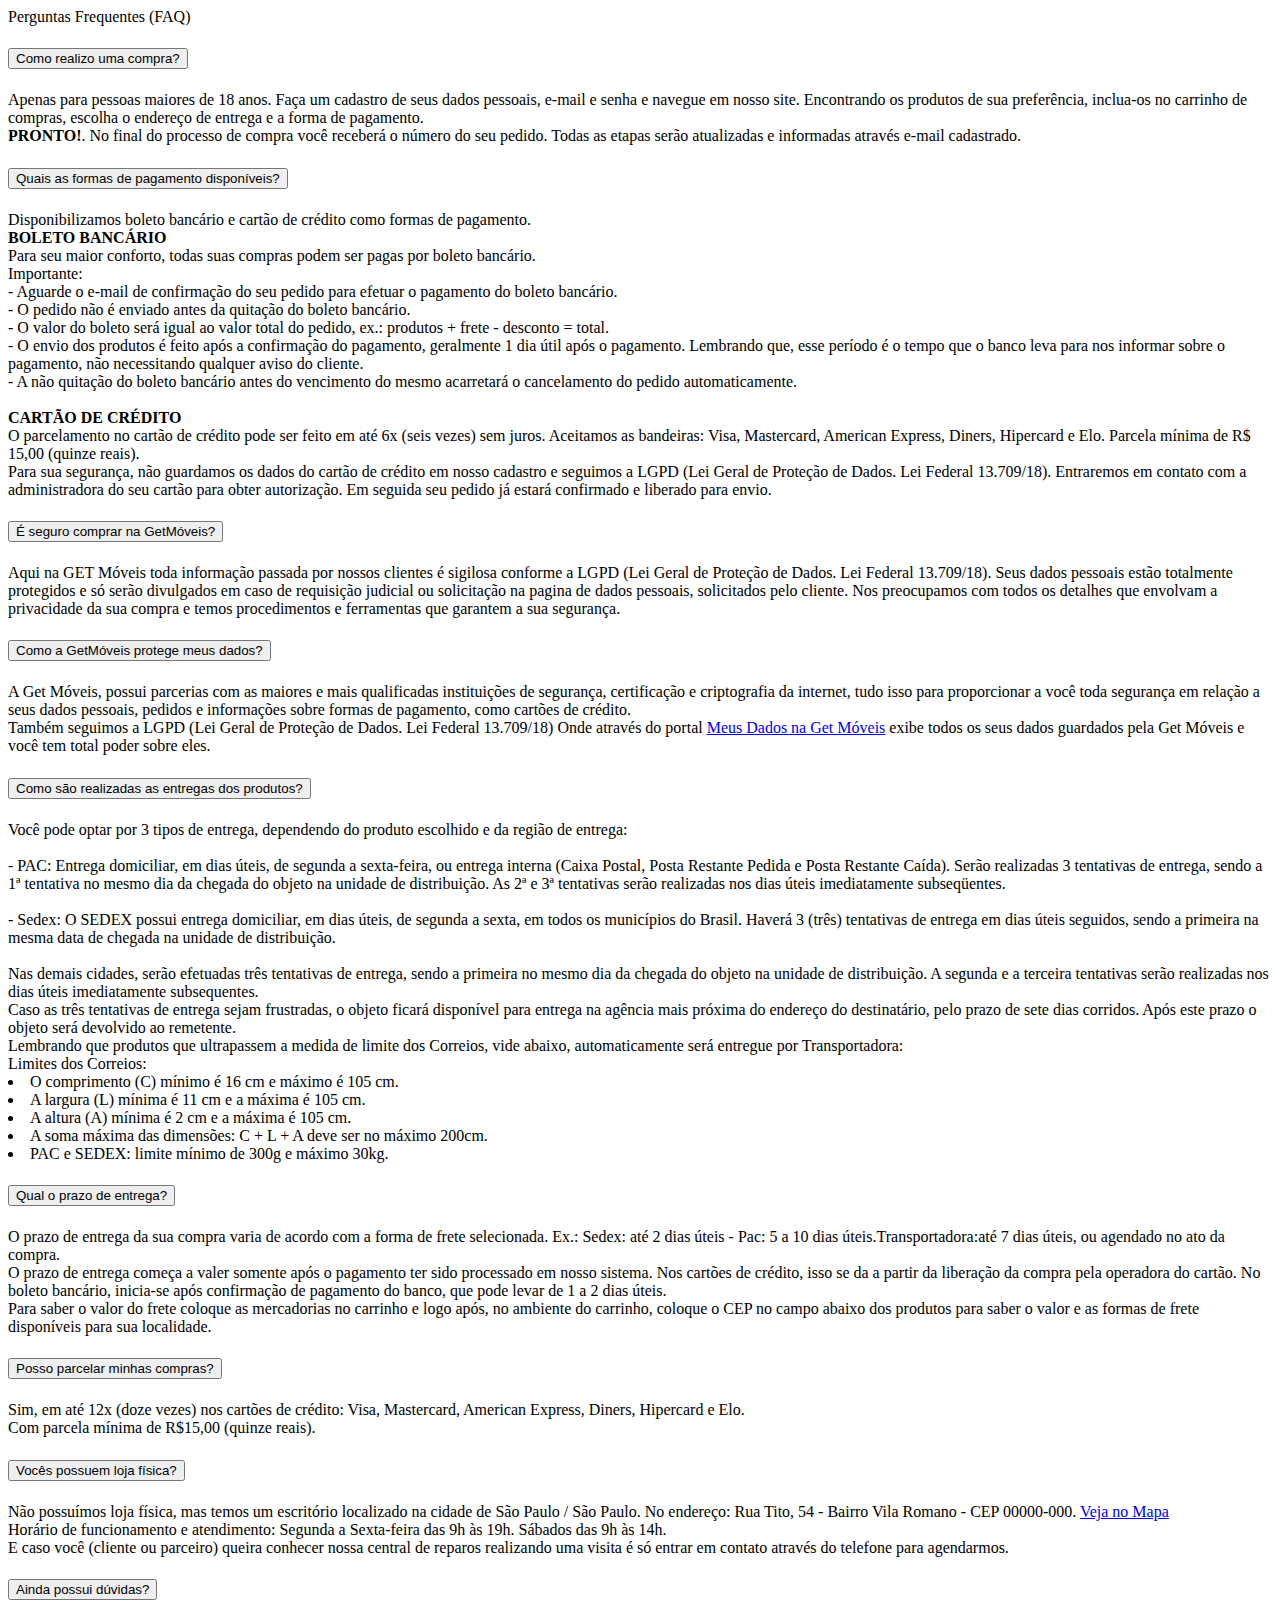
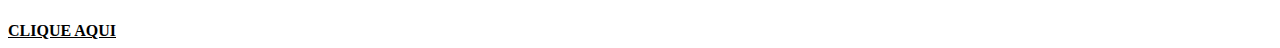
<file: getMoveis/src/app/faq/faq.component.html>
<body>

  <div class="container">

    <p class="h1 mt-5 p-5 text-center">Perguntas Frequentes (FAQ)</p>
    <div class="row">
      <div class="col-12">
        <div id="accordion">
          <div class="card">
            <div class="card-header" id="headingOne">
              <h5 class="mb-0">
                <button class="btn btn-link" data-toggle="collapse" data-target="#collapseOne" aria-expanded="true"
                  aria-controls="collapseOne">
                  Como realizo uma compra?
                </button>
              </h5>
            </div>

            <div id="collapseOne" class="collapse show" aria-labelledby="headingOne" data-parent="#accordion">
              <div class="card-body">
                Apenas para pessoas maiores de 18 anos. Faça um cadastro de seus dados
                pessoais, e-mail e senha e navegue em nosso site. Encontrando os
                produtos de sua preferência, inclua-os no carrinho de compras, escolha
                o endereço de entrega e a forma de pagamento.
                <br />
                <b>PRONTO!</b>. No final do processo de compra você receberá o número
                do seu pedido. Todas as etapas serão atualizadas e informadas através
                e-mail cadastrado.
              </div>
            </div>
          </div>
          <div class="card">
            <div class="card-header" id="headingTwo">
              <h5 class="mb-0">
                <button class="btn btn-link collapsed" data-toggle="collapse" data-target="#collapseTwo"
                  aria-expanded="false" aria-controls="collapseTwo">
                  Quais as formas de pagamento disponíveis?
                </button>
              </h5>
            </div>
            <div id="collapseTwo" class="collapse" aria-labelledby="headingTwo" data-parent="#accordion">
              <div class="card-body">
                Disponibilizamos boleto bancário e cartão de crédito como formas de
                pagamento. <br />
                <b>BOLETO BANCÁRIO</b><br />
                Para seu maior conforto, todas suas compras podem ser pagas por boleto
                bancário.<br />
                Importante:<br />
                - Aguarde o e-mail de confirmação do seu pedido para efetuar o
                pagamento do boleto bancário.<br />
                - O pedido não é enviado antes da quitação do boleto bancário.<br />
                - O valor do boleto será igual ao valor total do pedido, ex.: produtos
                + frete - desconto = total.<br />
                - O envio dos produtos é feito após a confirmação do pagamento,
                geralmente 1 dia útil após o pagamento. Lembrando que, esse período é
                o tempo que o banco leva para nos informar sobre o pagamento, não
                necessitando qualquer aviso do cliente.<br />
                - A não quitação do boleto bancário antes do vencimento do mesmo
                acarretará o cancelamento do pedido automaticamente.<br />
                <br />
                <b>CARTÃO DE CRÉDITO</b><br />
                O parcelamento no cartão de crédito pode ser feito em até 6x (seis
                vezes) sem juros. Aceitamos as bandeiras: Visa, Mastercard, American
                Express, Diners, Hipercard e Elo. Parcela mínima de R$ 15,00 (quinze
                reais).<br />
                Para sua segurança, não guardamos os dados do cartão de crédito em
                nosso cadastro e seguimos a LGPD (Lei Geral de Proteção de Dados. Lei
                Federal 13.709/18). Entraremos em contato com a administradora do seu
                cartão para obter autorização. Em seguida seu pedido já estará
                confirmado e liberado para envio.
              </div>
            </div>
          </div>
          <div class="card">
            <div class="card-header" id="headingThree">
              <h5 class="mb-0">
                <button class="btn btn-link collapsed" data-toggle="collapse" data-target="#collapseThree"
                  aria-expanded="false" aria-controls="collapseThree">
                  É seguro comprar na GetMóveis?
                </button>
              </h5>
            </div>
            <div id="collapseThree" class="collapse" aria-labelledby="headingThree" data-parent="#accordion">
              <div class="card-body">
                Aqui na GET Móveis toda informação passada por nossos clientes é
                sigilosa conforme a LGPD (Lei Geral de Proteção de Dados. Lei Federal
                13.709/18). Seus dados pessoais estão totalmente protegidos e só serão
                divulgados em caso de requisição judicial ou solicitação na pagina de
                dados pessoais, solicitados pelo cliente. Nos preocupamos com todos os
                detalhes que envolvam a privacidade da sua compra e temos
                procedimentos e ferramentas que garantem a sua segurança.
              </div>
            </div>
          </div>
          <div class="card">
            <div class="card-header" id="headingThree">
              <h5 class="mb-0">
                <button class="btn btn-link collapsed" data-toggle="collapse" data-target="#collapseFour"
                  aria-expanded="false" aria-controls="collapseFour">
                  Como a GetMóveis protege meus dados?
                </button>
              </h5>
            </div>
            <div id="collapseFour" class="collapse" aria-labelledby="headingFour" data-parent="#accordion">
              <div class="card-body">
                A Get Móveis, possui parcerias com as maiores e mais qualificadas
                instituições de segurança, certificação e criptografia da internet,
                tudo isso para proporcionar a você toda segurança em relação a seus
                dados pessoais, pedidos e informações sobre formas de pagamento, como
                cartões de crédito.<br />
                Também seguimos a LGPD (Lei Geral de Proteção de Dados. Lei Federal
                13.709/18) Onde através do portal
                <a href="#PaginaMeusDados">Meus Dados na Get Móveis</a> exibe todos os
                seus dados guardados pela Get Móveis e você tem total poder sobre
                eles.
              </div>
            </div>
          </div>
          <div class="card">
            <div class="card-header" id="headingThree">
              <h5 class="mb-0">
                <button class="btn btn-link collapsed" data-toggle="collapse" data-target="#collapseFive"
                  aria-expanded="false" aria-controls="collapseFive">
                  Como são realizadas as entregas dos produtos?
                </button>
              </h5>
            </div>
            <div id="collapseFive" class="collapse" aria-labelledby="headingFive" data-parent="#accordion">
              <div class="card-body">
                Você pode optar por 3 tipos de entrega, dependendo do produto
                escolhido e da região de entrega:<br /><br />
                - PAC: Entrega domiciliar, em dias úteis, de segunda a sexta-feira, ou
                entrega interna (Caixa Postal, Posta Restante Pedida e Posta Restante
                Caída). Serão realizadas 3 tentativas de entrega, sendo a 1ª tentativa
                no mesmo dia da chegada do objeto na unidade de distribuição. As 2ª e
                3ª tentativas serão realizadas nos dias úteis imediatamente
                subseqüentes. <br /><br />
                - Sedex: O SEDEX possui entrega domiciliar, em dias úteis, de segunda
                a sexta, em todos os municípios do Brasil. Haverá 3 (três) tentativas
                de entrega em dias úteis seguidos, sendo a primeira na mesma data de
                chegada na unidade de distribuição.<br /><br />
                Nas demais cidades, serão efetuadas três tentativas de entrega, sendo
                a primeira no mesmo dia da chegada do objeto na unidade de
                distribuição. A segunda e a terceira tentativas serão realizadas nos
                dias úteis imediatamente subsequentes.<br />
                Caso as três tentativas de entrega sejam frustradas, o objeto ficará
                disponível para entrega na agência mais próxima do endereço do
                destinatário, pelo prazo de sete dias corridos. Após este prazo o
                objeto será devolvido ao remetente.<br />
                Lembrando que produtos que ultrapassem a medida de limite dos
                Correios, vide abaixo, automaticamente será entregue por
                Transportadora:<br />
                Limites dos Correios:
                <li>O comprimento (C) mínimo é 16 cm e máximo é 105 cm.</li>
                <li>A largura (L) mínima é 11 cm e a máxima é 105 cm.</li>
                <li>A altura (A) mínima é 2 cm e a máxima é 105 cm.</li>
                <li>
                  A soma máxima das dimensões: C + L + A deve ser no máximo 200cm.
                </li>
                <li>PAC e SEDEX: limite mínimo de 300g e máximo 30kg.</li>
              </div>
            </div>
          </div>
          <div class="card">
            <div class="card-header" id="headingSix">
              <h5 class="mb-0">
                <button class="btn btn-link collapsed" data-toggle="collapse" data-target="#collapseSix"
                  aria-expanded="false" aria-controls="collapseSix">
                  Qual o prazo de entrega?
                </button>
              </h5>
            </div>
            <div id="collapseSix" class="collapse" aria-labelledby="headingSix" data-parent="#accordion">
              <div class="card-body">
                O prazo de entrega da sua compra varia de acordo com a forma de frete
                selecionada. Ex.: Sedex: até 2 dias úteis - Pac: 5 a 10 dias
                úteis.Transportadora:até 7 dias úteis, ou agendado no ato da
                compra.<br />

                O prazo de entrega começa a valer somente após o pagamento ter sido
                processado em nosso sistema. Nos cartões de crédito, isso se da a
                partir da liberação da compra pela operadora do cartão. No boleto
                bancário, inicia-se após confirmação de pagamento do banco, que pode
                levar de 1 a 2 dias úteis.<br />

                Para saber o valor do frete coloque as mercadorias no carrinho e logo
                após, no ambiente do carrinho, coloque o CEP no campo abaixo dos
                produtos para saber o valor e as formas de frete disponíveis para sua
                localidade.
              </div>
            </div>
          </div>
          <div class="card">
            <div class="card-header" id="headingSeven">
              <h5 class="mb-0">
                <button class="btn btn-link collapsed" data-toggle="collapse" data-target="#collapseSeven"
                  aria-expanded="false" aria-controls="collapseSeven">
                  Posso parcelar minhas compras?
                </button>
              </h5>
            </div>
            <div id="collapseSeven" class="collapse" aria-labelledby="headingSeven" data-parent="#accordion">
              <div class="card-body">
                Sim, em até 12x (doze vezes) nos cartões de crédito: Visa, Mastercard,
                American Express, Diners, Hipercard e Elo.<br />
                Com parcela mínima de R$15,00 (quinze reais).
              </div>
            </div>
          </div>
          <div class="card">
            <div class="card-header" id="headingEight">
              <h5 class="mb-0">
                <button class="btn btn-link collapsed" data-toggle="collapse" data-target="#collapseEight"
                  aria-expanded="false" aria-controls="collapseEight">
                  Vocês possuem loja física?
                </button>
              </h5>
            </div>
            <div id="collapseEight" class="collapse" aria-labelledby="headingEight" data-parent="#accordion">
              <div class="card-body">
                Não possuímos loja física, mas temos um escritório localizado na
                cidade de São Paulo / São Paulo. No endereço: Rua Tito, 54 - Bairro
                Vila Romano - CEP 00000-000. <a href="ColarLinkMaps">Veja no Mapa</a>
                <br />
                Horário de funcionamento e atendimento: Segunda a Sexta-feira das 9h
                às 19h. Sábados das 9h às 14h.
                <br />
                E caso você (cliente ou parceiro) queira conhecer nossa central de
                reparos realizando uma visita é só entrar em contato através do
                telefone para agendarmos.
              </div>
            </div>
          </div>
          <div class="card">
            <div class="card-header" id="headingNine">
              <h5 class="mb-0">
                <button class="btn btn-link collapsed" data-toggle="collapse" data-target="#collapseNine"
                  aria-expanded="false" aria-controls="collapseNine">
                  Ainda possui dúvidas?
                </button>
              </h5>
            </div>
            <div id="collapseNine" class="collapse" aria-labelledby="headingNine" data-parent="#accordion">
              <div class="card-body">
                <a href="contato" style="color: black; font-weight: bold;">
                  CLIQUE AQUI
                </a>
              </div>
            </div>
          </div>
        </div>

      </div>
    </div>
  </div>
</body>
</file>
